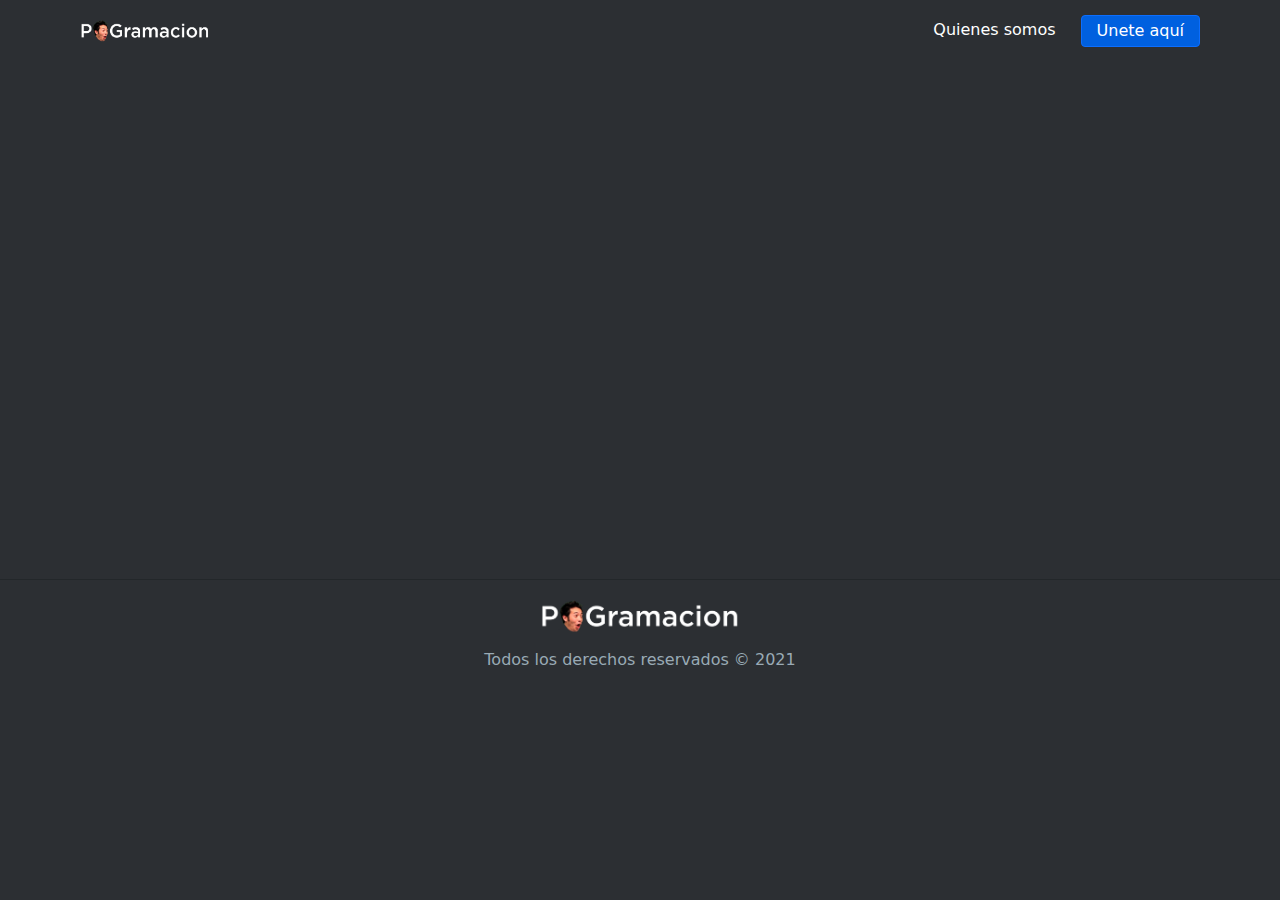
<file: index.html>
<!DOCTYPE html>
<html lang="en">

<head>
  <meta name="title" content="POGramacion :)">
  <meta name="description" content="Pagina del server de discord de POGramacion">
  <meta name="keywords" content="Programacion, Coding, HTML">
  <meta name="robots" content="index, follow">
  <meta http-equiv="Content-Type" content="text/html; charset=utf-8">
  <meta name="language" content="Spanish">
  <meta name="author" content="Defe y ymotkpo">
  <meta property="og:image" content="./logo2.png"/>
  <link rel="shortcut icon" href="./pogchamp-twitch-own3d.ico"/>
  <title>POGramacion</title>

  <link rel="stylesheet" href="./css/main.css">
  </link>
</head>

<body>
  <header>
    <div class="container">
      <div class="header-inner">
        <div class="row align-items-center justify-content-between">
          <div class="col-auto">
            <a href="./index.html">
              <img class="imagen-nav" src="./logo.png" href="./index.html">
            </a>
          </div>

          <div class="col-auto d-flex align-items-center">
            <ul class="main-menu">
              <li>
                <div class="quien">
                  <a href="quienes_Somos.html">Quienes somos</a>
                </div>
              </li>
              <li>
                <div class="si">
                  <a class="btn btn-primary" target="_blank" href="https://discord.gg/Sprpvv7uJV">Unete aquí</a>
                </div>
              </li>
            </ul>
          </div>
        </div>
      </div>
    </div>
  </header>

  <div class="discord">
    <iframe src="https://ptb.discord.com/widget?id=868582958729150504&theme=dark" width="350" height="500"
      allowtransparency="true" frameborder="0"
      sandbox="allow-popups allow-popups-to-escape-sandbox allow-same-origin allow-scripts"></iframe>
  </div>

  <script src="https://stackpath.bootstrapcdn.com/bootstrap/4.3.1/js/bootstrap.min.js"
    integrity="sha384-JjSmVgyd0p3pXB1rRibZUAYoIIy6OrQ6VrjIEaFf/nJGzIxFDsf4x0xIM+B07jRM"
    crossorigin="anonymous"></script>
  <footer>
    <img class="img-foot" src="./logo.png">
    <p>Todos los derechos reservados &copy 2021</p>
  </footer>
</body>

</html>
</file>
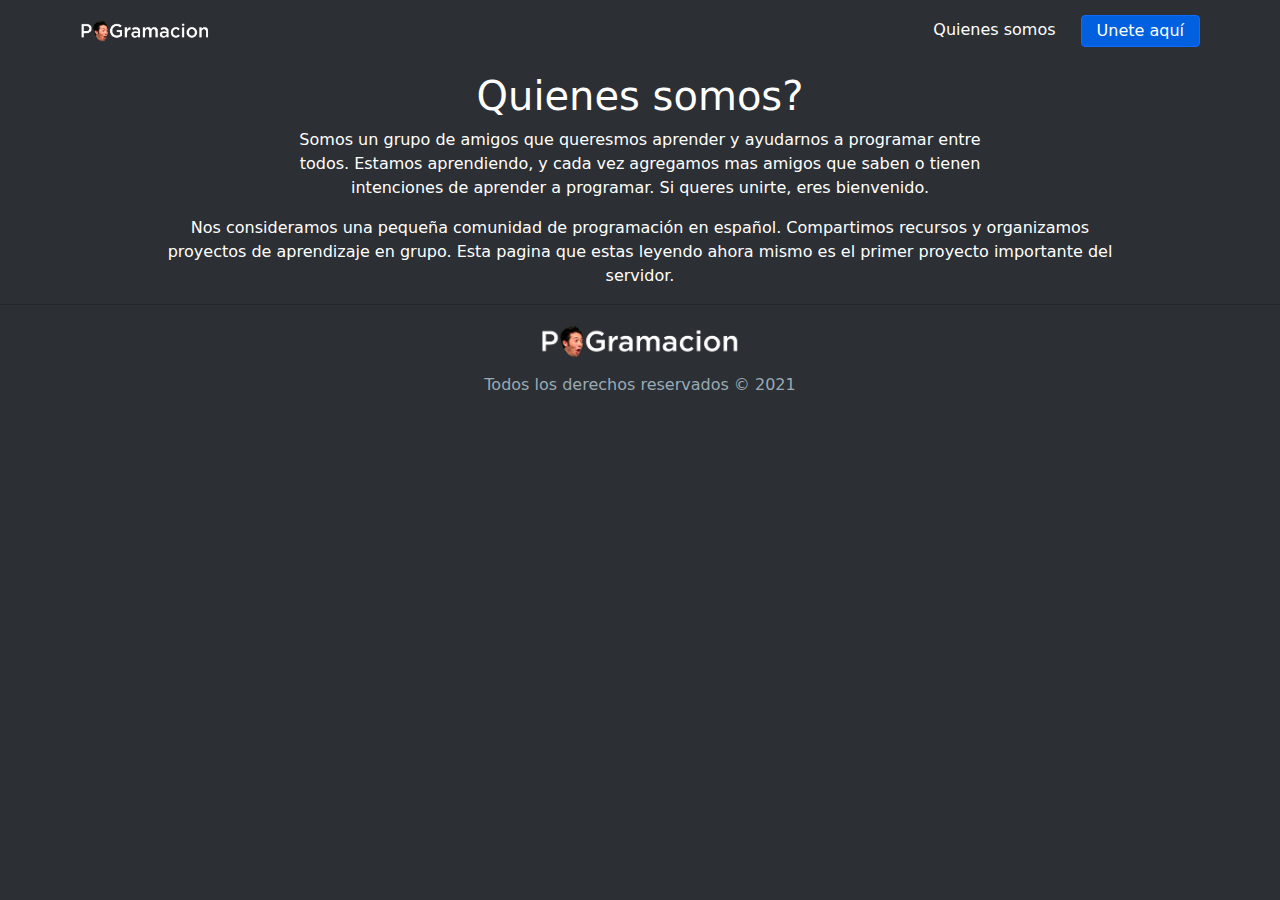
<file: quienes_Somos.html>
<!DOCTYPE html>
<html lang="en">

<head>
    <meta name="title" content="POGramacion :)">
    <meta name="description" content="Pagina del server de discord de POGramacion">
    <meta name="keywords" content="Programacion, Coding, HTML">
    <meta name="robots" content="index, follow">
    <meta http-equiv="Content-Type" content="text/html; charset=utf-8">
    <meta name="language" content="Spanish">
    <meta name="author" content="Defe y ymotkpo">

    <link rel="stylesheet" href="./css/main.css">
    </link>
</head>

<body>
    <header>
        <div class="container">
            <div class="header-inner">
                <div class="row align-items-center justify-content-between">
                    <div class="col-auto">
                        <a href="./index.html">
                            <img class="imagen-nav" src="./logo.png" href="./index.html">
                        </a>
                    </div>

                    <div class="col-auto d-flex align-items-center">
                        <ul class="main-menu">
                            <li>
                                <div class="quien">
                                    <a href="quienes_Somos.html">Quienes somos</a>
                                </div>
                            </li>
                            <li>
                                <div class="si">
                                    <a class="btn btn-primary" target="_blank"
                                        href="https://discord.gg/Ez2qmmpTgC">Unete aquí</a>
                                </div>
                            </li>
                        </ul>
                    </div>
                </div>
            </div>
        </div>
    </header>
    <script src="https://stackpath.bootstrapcdn.com/bootstrap/4.3.1/js/bootstrap.min.js"
        integrity="sha384-JjSmVgyd0p3pXB1rRibZUAYoIIy6OrQ6VrjIEaFf/nJGzIxFDsf4x0xIM+B07jRM"
        crossorigin="anonymous"></script>
    <div class="cuerpo">
        <h1 align="center" class="titulo">Quienes somos?</h1>
        <p align="center" class="cuerpo">Somos un grupo de amigos que queresmos aprender y ayudarnos a programar entre
            todos. Estamos aprendiendo, y cada vez agregamos mas amigos que saben o tienen intenciones de aprender a
            programar. Si queres unirte, eres bienvenido.</p>
        <p align="center" class="cuerpo2">Nos consideramos una pequeña comunidad de programación en español. Compartimos
            recursos y organizamos proyectos de aprendizaje en grupo. Esta pagina que estas leyendo ahora mismo es el
            primer proyecto importante del servidor.</p>
    </div>
    <footer>
        <img class="img-foot" src="./logo.png">
        <p>Todos los derechos reservados &copy 2021</p>
    </footer>
</body>

</html>
</file>
